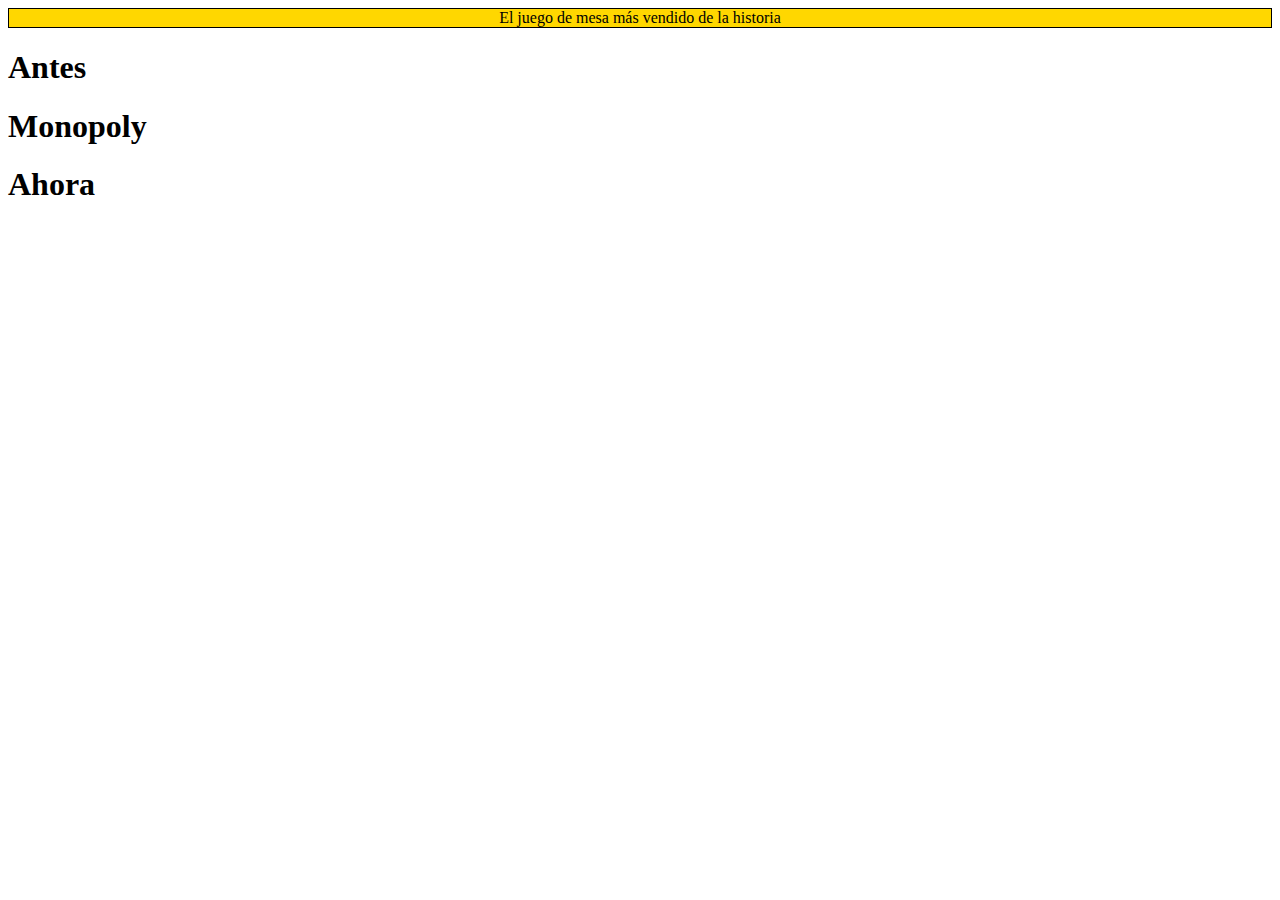
<file: 25-05 floats/index.html>
<!DOCTYPE html>
<html>
<head>
  <meta charset="utf-8">
  <title>Caesar Cipher</title>
  <link rel="stylesheet" href="style.css" />
</head>

<body>
    <header>
        El juego de mesa más vendido de la historia
    </header>

    <div id="antes"><h1>Antes</h1></div>
    <div id="monopoly"><h1>Monopoly</h1></div>
    <div id="ahora"><h1>Ahora</h1></div>
</body>
</html>
</file>
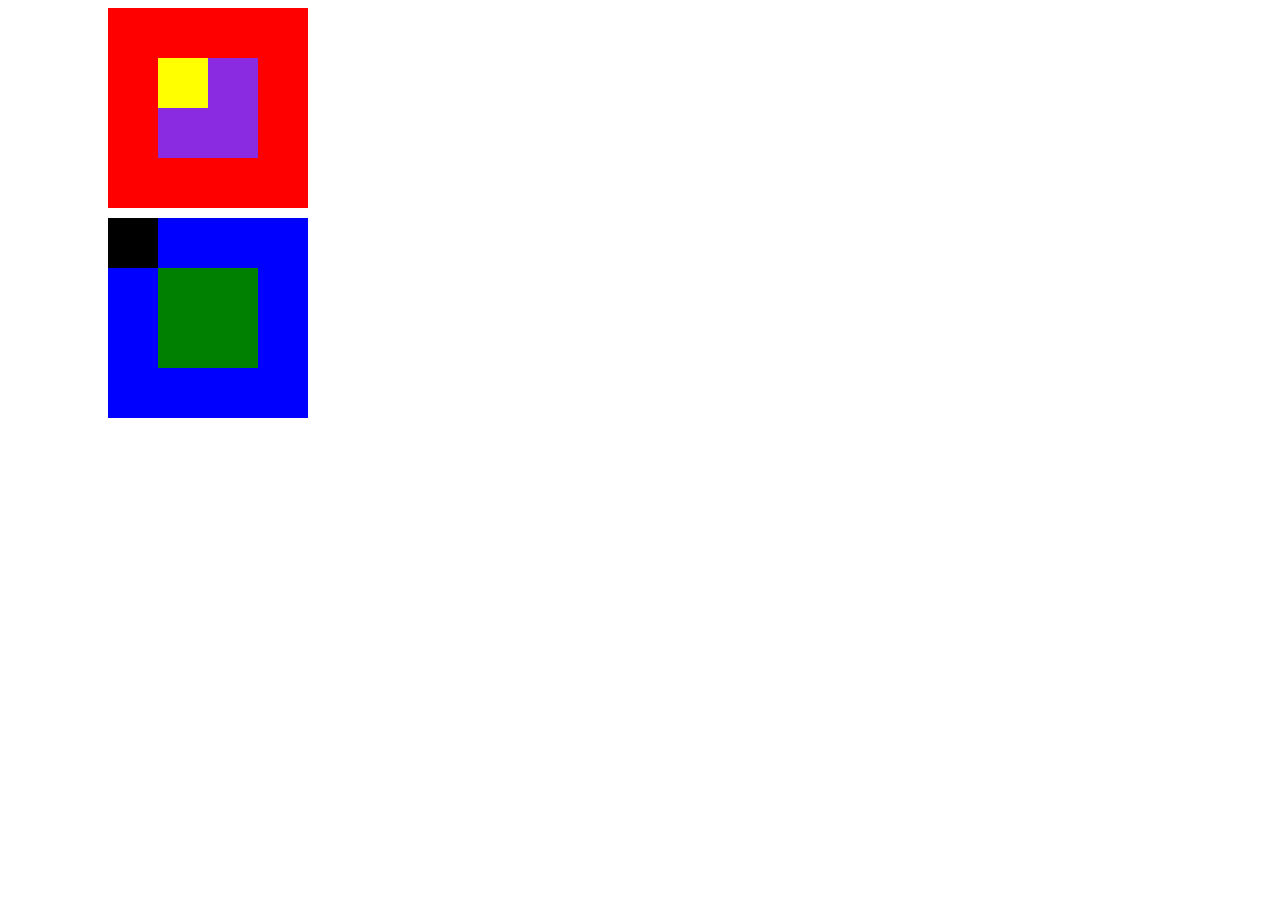
<file: 25-05 positioning & floats/index.html>
<!DOCTYPE html>
<html>
<head>
  <meta charset="utf-8">
  <title>EJERCICIO LIBRE - POSICIONANDO CAJAS</title>
  <link rel="stylesheet" href="style.css" />
</head>

<body>
    <div id="cajaRoja"><div id="cajaMorada"><div id="cajaAmarilla"></div></div></div>
    <div id="cajaAzul"><div id="cajaNegra"></div><div id="cajaVerde"></div></div>
</body>
</html>
</file>
<file: 25-05 floats/style.css>
header {
    background-color: gold;
    color: black;
    text-align: center;
    border: 1px solid;
}
</file>
<file: 25-05 positioning & floats/style.css>
div {
    display: block
}
#cajaRoja {
    width: 200px;
    height: 200px;
    position: relative;
    left: 100px;
    background-color: red;

}

#cajaMorada {
    background-color: blueviolet;
    width: 100px;
    height: 100px;
    position: relative;
    left: 50px;
    right: 50px;
    top: 50px;
    bottom: 50px;
}

#cajaAmarilla {
    background-color: yellow;
    width: 50px;
    height: 50px;
    position: relative;
    left: 0px;
    right: 25px;
    top: 0px;
    bottom: 25px;
}

#cajaAzul {
    background-color: blue;
    width: 200px;
    height: 200px;
    position: relative;
    left: 100px;
    top:10px;
}

#cajaNegra {
    background-color: black;
    width: 50px;
    height: 50px;
    position: relative;
    left: 0px;
}

#cajaVerde {
    background-color: green;
    width: 100px;
    height: 100px;
    position: relative;
    left:50px;
}
</file>
